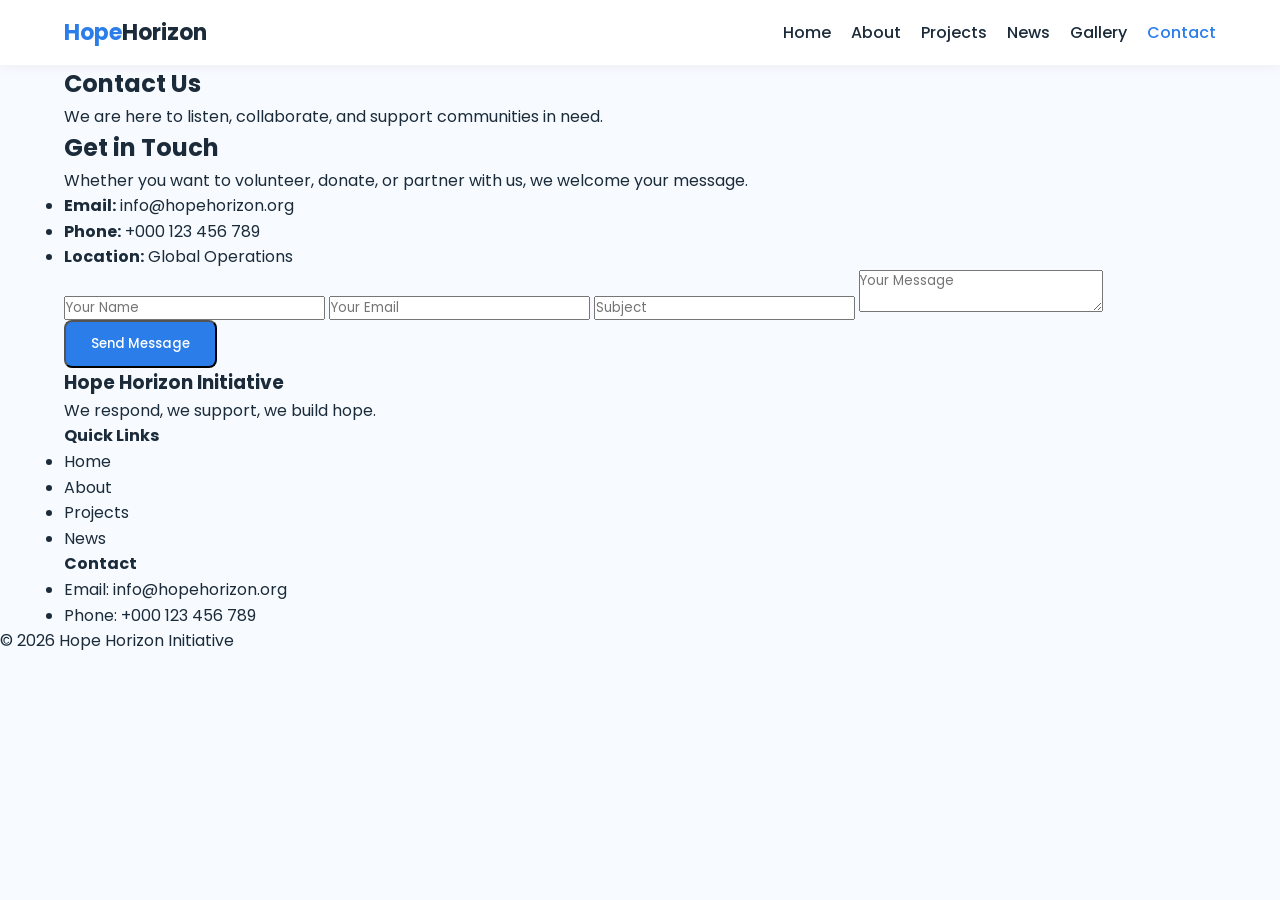
<file: contact.html>
<!DOCTYPE html>
<html lang="en">
<head>
    <meta charset="UTF-8">
    <meta name="viewport" content="width=device-width, initial-scale=1.0">
    <title>Contact | Hope Horizon Initiative</title>

    <link rel="stylesheet" href="style.css">
    <link href="https://fonts.googleapis.com/css2?family=Poppins:wght@300;400;500;600;700&display=swap" rel="stylesheet">
</head>

<body>

<header class="header">
    <div class="container nav-container">

        <a href="index.html" class="logo">Hope<span>Horizon</span></a>

        <nav class="navbar" id="navbar">
            <ul>
                <li><a href="index.html">Home</a></li>
                <li><a href="about.html">About</a></li>
                <li><a href="projects.html">Projects</a></li>
                <li><a href="news.html">News</a></li>
                <li><a href="gallery.html">Gallery</a></li>
                <li><a href="contact.html" class="active">Contact</a></li>
            </ul>
        </nav>

        <button id="menu-btn" class="menu-btn">☰</button>

    </div>
</header>

<section class="page-hero">
    <div class="container">
        <h1>Contact Us</h1>
        <p>We are here to listen, collaborate, and support communities in need.</p>
    </div>
</section>

<section class="contact-page fade-section">
    <div class="container contact-grid">

        <div class="contact-info">

            <h2>Get in Touch</h2>

            <p>
                Whether you want to volunteer, donate, or partner with us,
                we welcome your message.
            </p>

            <ul>
                <li><strong>Email:</strong> info@hopehorizon.org</li>
                <li><strong>Phone:</strong> +000 123 456 789</li>
                <li><strong>Location:</strong> Global Operations</li>
            </ul>

        </div>

        <form id="contactForm" class="contact-form">

            <input type="text" id="name" placeholder="Your Name">
            <input type="email" id="email" placeholder="Your Email">
            <input type="text" id="subject" placeholder="Subject">

            <textarea id="message" placeholder="Your Message"></textarea>

            <button type="submit" class="btn">Send Message</button>

            <p id="formMessage"></p>

        </form>

    </div>
</section>

<footer class="footer">
    <div class="container footer-grid">

        <div>
            <h3>Hope Horizon Initiative</h3>
            <p>We respond, we support, we build hope.</p>
        </div>

        <div>
            <h4>Quick Links</h4>
            <ul>
                <li><a href="index.html">Home</a></li>
                <li><a href="about.html">About</a></li>
                <li><a href="projects.html">Projects</a></li>
                <li><a href="news.html">News</a></li>
            </ul>
        </div>

        <div>
            <h4>Contact</h4>
            <ul>
                <li>Email: info@hopehorizon.org</li>
                <li>Phone: +000 123 456 789</li>
            </ul>
        </div>

    </div>

    <div class="footer-bottom">
        <p>&copy; 2026 Hope Horizon Initiative</p>
    </div>
</footer>

<script src="script.js"></script>

</body>
</html>
</file>
<file: style.css>
/* =========================
   GLOBAL STYLES
========================= */

* {
    margin: 0;
    padding: 0;
    box-sizing: border-box;
    font-family: 'Poppins', sans-serif;
}

body {
    background: #f7fbff;
    color: #1b2b3a;
    line-height: 1.6;
}

a {
    text-decoration: none;
    color: inherit;
}

img {
    width: 100%;
    display: block;
}

.container {
    width: 90%;
    max-width: 1200px;
    margin: auto;
}

/* =========================
   BUTTONS
========================= */

.btn {
    display: inline-block;
    padding: 12px 25px;
    background: #2b7de9;
    color: #fff;
    border-radius: 8px;
    transition: 0.3s ease;
    font-weight: 500;
}

.btn:hover {
    background: #1f66c2;
}

.btn-outline {
    background: transparent;
    border: 2px solid #2b7de9;
    color: #2b7de9;
}

.btn-outline:hover {
    background: #2b7de9;
    color: #fff;
}

/* =========================
   HEADER / NAV
========================= */

.header {
    position: sticky;
    top: 0;
    background: #ffffff;
    box-shadow: 0 2px 10px rgba(0,0,0,0.05);
    z-index: 1000;
}

.nav-container {
    display: flex;
    justify-content: space-between;
    align-items: center;
    padding: 15px 0;
}

.logo {
    font-size: 22px;
    font-weight: 700;
    color: #2b7de9;
}

.logo span {
    color: #1b2b3a;
}

.navbar ul {
    display: flex;
    list-style: none;
    gap: 20px;
}

.navbar ul li a {
    font-weight: 500;
    color: #1b2b3a;
    transition: 0.3s;
}

.navbar ul li a:hover,
.navbar ul li a.active {
    color: #2b7de9;
}

.menu-btn {
    display: none;
    font-size: 22px;
    background: none;
    border: none;
    cursor: pointer;
}
</file>
